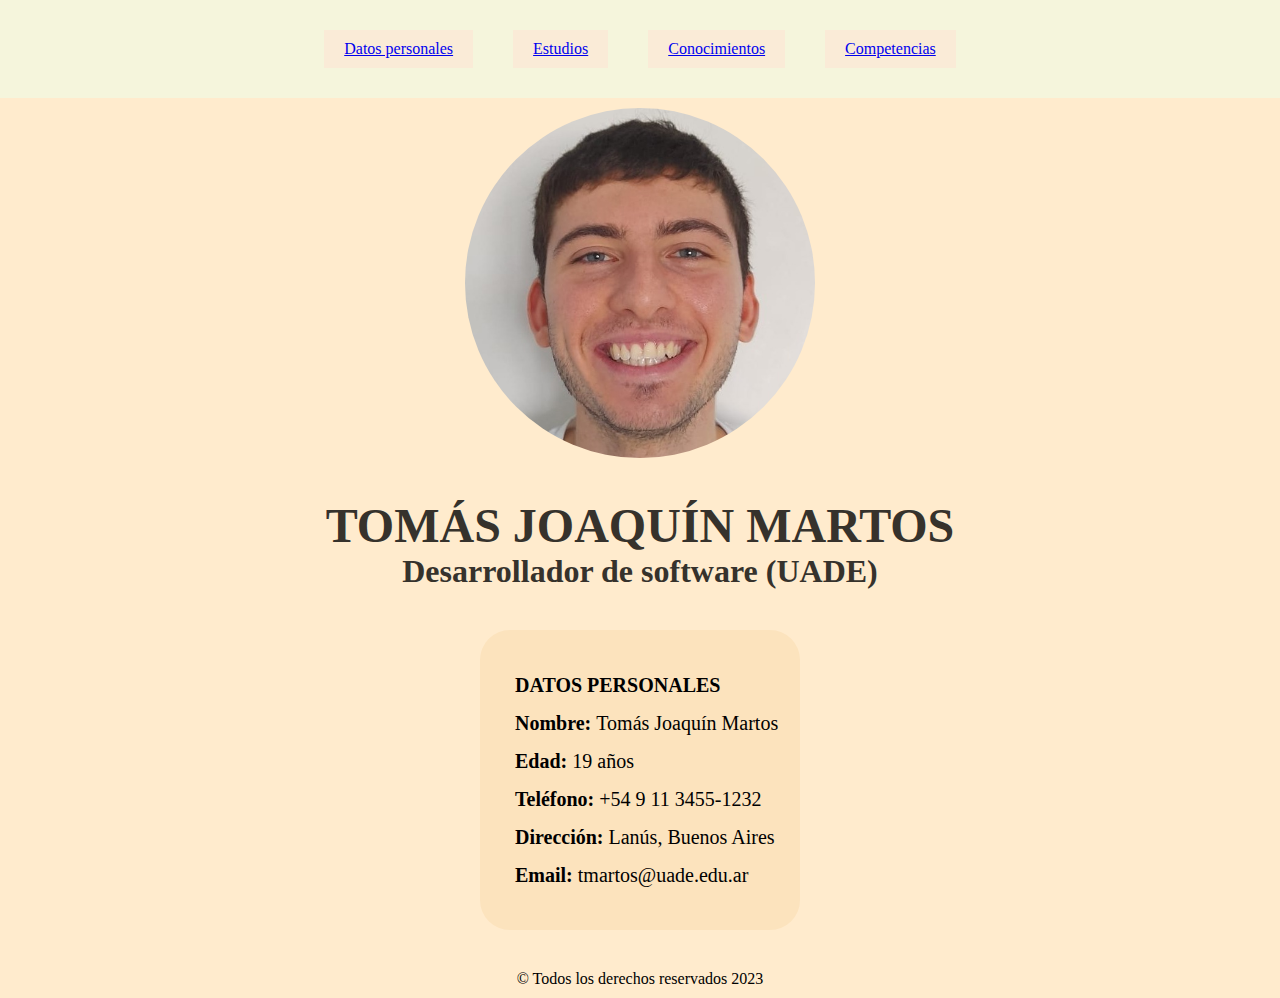
<file: index.html>
<!DOCTYPE html>
<html lang="es">

<head>
	<meta charset="UTF-8">
	<meta http-equiv="X-UA-Compatible" content="IE=edge">
	<meta name="viewport" content="width=device-width, initial-scale=1.0">
	<title>CV</title>
	<link rel="stylesheet" href="styles.css">
</head>

<body>
	<header>
		<nav>
			<ul>
				<li><a href="index.html"> Datos personales</a> </li>
				<li><a href="estudios.html">Estudios</a> </li>
				<li><a href="conocimiento.html">Conocimientos</a> </li>
				<li><a href="competencias.html">Competencias</a> </li>
			</ul>
		</nav>
	</header>
	<section id="hero">
		<img src="img/foto cv.jpeg" alt="" height="350px">
		<div class="titulo">
			<h1>TOMÁS JOAQUÍN MARTOS</h1>
			<h2>Desarrollador de software (UADE)</h2>
		</div>
		<div class="datos">
			<ul>
				<li><b>DATOS PERSONALES</b></li>
				<li><b>Nombre: </b>Tomás Joaquín Martos</li>
				<li><b>Edad:</b> 19 años </li>
				<li><b>Teléfono:</b> +54 9 11 3455-1232</li>
				<li><b>Dirección: </b>Lanús, Buenos Aires</li>
				<li><b>Email: </b>tmartos@uade.edu.ar</li>
			</ul>
		</div>

		<footer>
			© Todos los derechos reservados 2023
		</footer>
	</section>

	
	

	
</body>

</html>
</file>
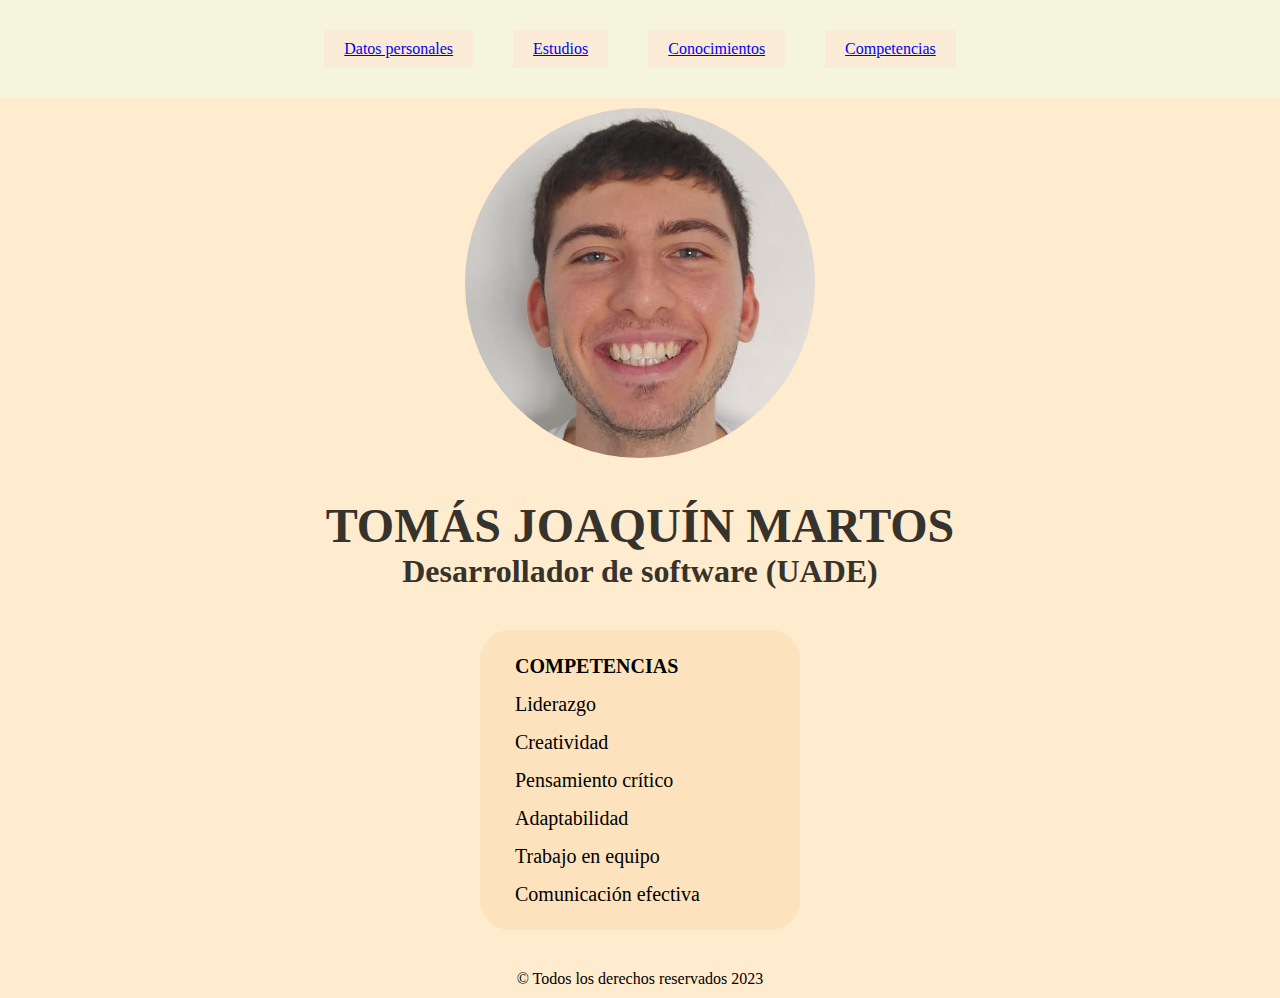
<file: competencias.html>
<!DOCTYPE html>
<html lang="es">

<head>
	<meta charset="UTF-8">
	<meta http-equiv="X-UA-Compatible" content="IE=edge">
	<meta name="viewport" content="width=device-width, initial-scale=1.0">
	<title>CV</title>
	<link rel="stylesheet" href="styles.css">
</head>

<body>
	<header>
		<nav>
			<ul>
				<li><a href="index.html"> Datos personales</a> </li>
				<li><a href="estudios.html">Estudios</a> </li>
				<li><a href="conocimiento.html">Conocimientos</a> </li>
				<li><a href="competencias.html">Competencias</a> </li>
			</ul>
		</nav>
	</header>
	<section id="hero">
		<img src="img/foto cv.jpeg" alt="" height="350px">
		<div class="titulo">
			<h1>TOMÁS JOAQUÍN MARTOS</h1>
			<h2>Desarrollador de software (UADE)</h2>
		</div>
		<div class="datos">
			<ul>
				<li><b>COMPETENCIAS</b></li>
				<li>Liderazgo</li>
				<li>Creatividad</li>
				<li>Pensamiento crítico</li>
				<li>Adaptabilidad</li>
				<li>Trabajo en equipo</li>
				<li>Comunicación efectiva</li>
			</ul>
		</div>
		<footer>
			© Todos los derechos reservados 2023
		</footer>
	</section>
	

	
</body>

</html>
</file>
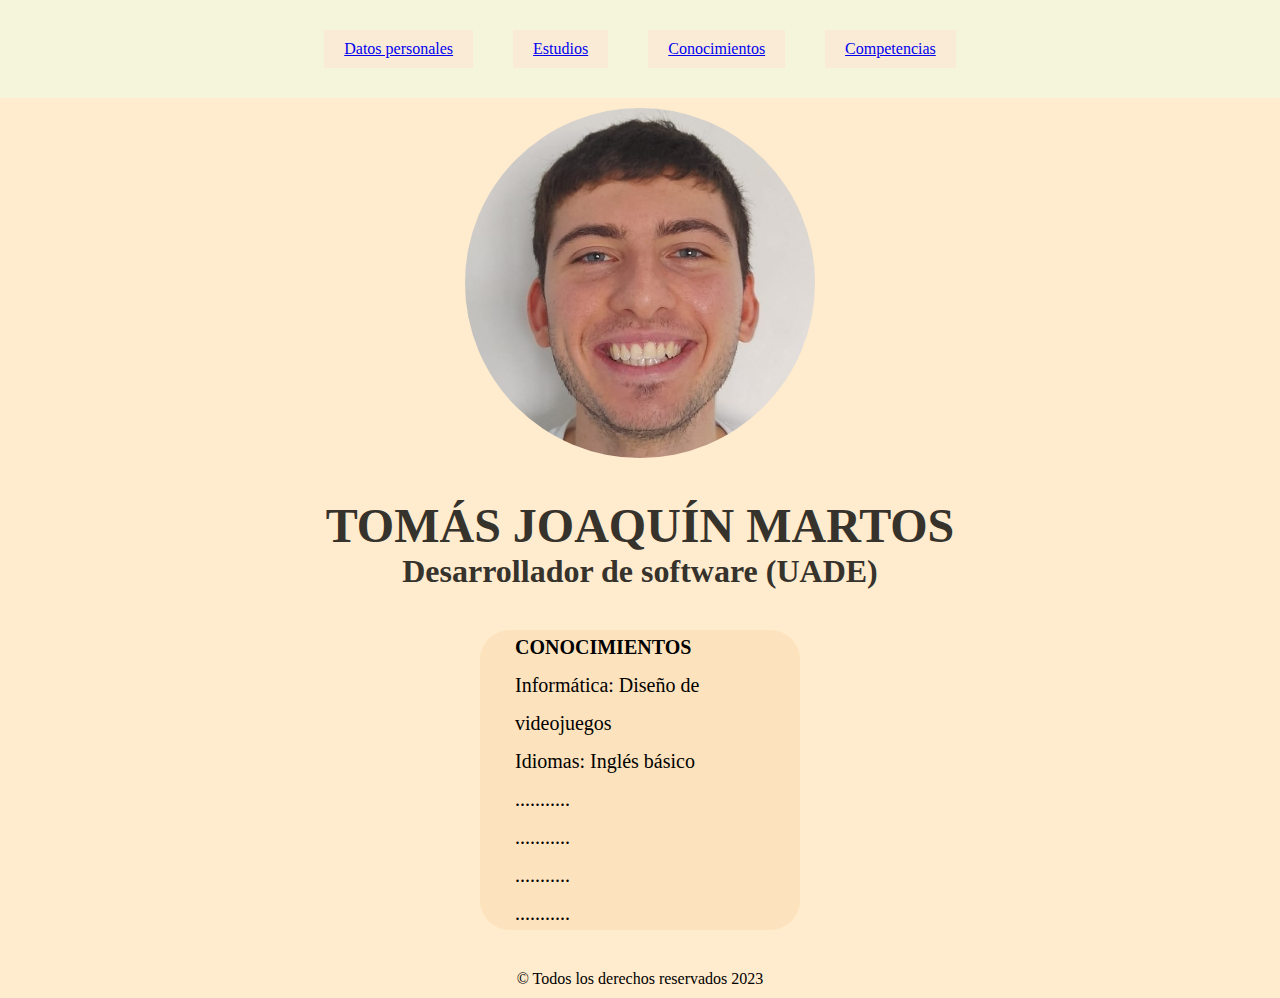
<file: conocimiento.html>
<!DOCTYPE html>
<html lang="es">

<head>
	<meta charset="UTF-8">
	<meta http-equiv="X-UA-Compatible" content="IE=edge">
	<meta name="viewport" content="width=device-width, initial-scale=1.0">
	<title>CV</title>
	<link rel="stylesheet" href="styles.css">
</head>

<body>
	<header>
		<nav>
			<ul>
				<li><a href="index.html"> Datos personales</a> </li>
				<li><a href="estudios.html">Estudios</a> </li>
				<li><a href="conocimiento.html">Conocimientos</a> </li>
				<li><a href="competencias.html">Competencias</a> </li>
			</ul>
		</nav>
	</header>
	<section id="hero">
		<img src="img/foto cv.jpeg" alt="" height="350px">
		<div class="titulo">
			<h1>TOMÁS JOAQUÍN MARTOS</h1>
			<h2>Desarrollador de software (UADE)</h2>
		</div>
		<div class="datos">
			<ul>
				<li><b>CONOCIMIENTOS</b></li>
				<li>Informática: Diseño de videojuegos</li>
				<li>Idiomas: Inglés básico</li>
				<li>...........</li>
				<li>...........</li>
				<li>...........</li>
				<li>...........</li>
			</ul>
		</div>
		<footer>
			© Todos los derechos reservados 2023
		</footer>
	</section>
	

	
</body>

</html>
</file>
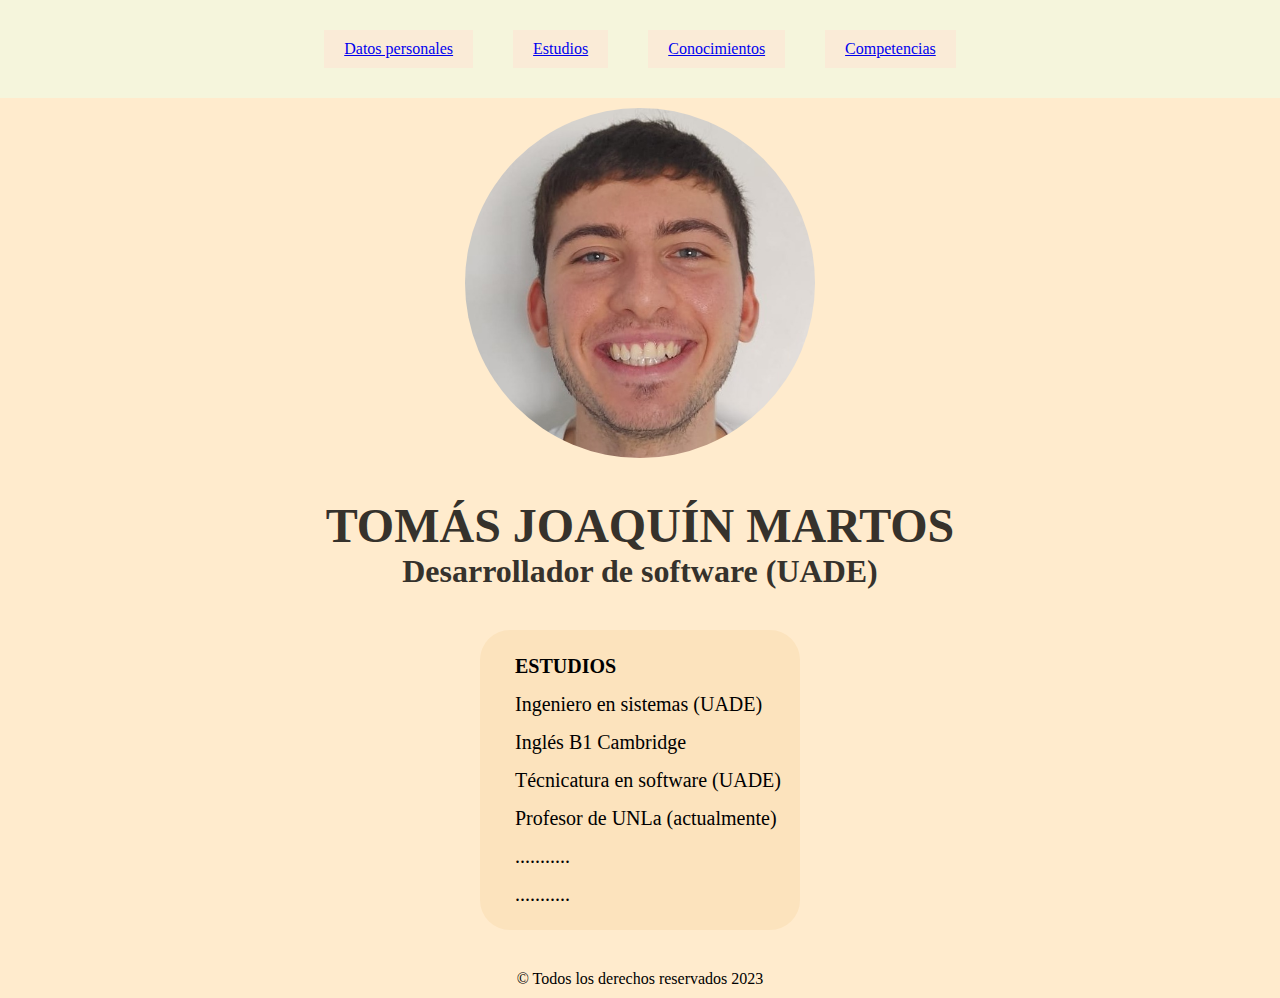
<file: estudios.html>
<!DOCTYPE html>
<html lang="es">

<head>
	<meta charset="UTF-8">
	<meta http-equiv="X-UA-Compatible" content="IE=edge">
	<meta name="viewport" content="width=device-width, initial-scale=1.0">
	<title>CV</title>
	<link rel="stylesheet" href="styles.css">
</head>

<body>
	<header>
		<nav>
			<ul>
				<li><a href="index.html"> Datos personales</a> </li>
				<li><a href="estudios.html">Estudios</a> </li>
				<li><a href="conocimiento.html">Conocimientos</a> </li>
				<li><a href="competencias.html">Competencias</a> </li>
			</ul>
		</nav>
	</header>
	<section id="hero">
		<img src="img/foto cv.jpeg" alt="" height="350px">
		<div class="titulo">
			<h1>TOMÁS JOAQUÍN MARTOS</h1>
			<h2>Desarrollador de software (UADE)</h2>
		</div>
		<div class="datos">
			<ul>
				<li><b>ESTUDIOS</b></li>
				<li>Ingeniero en sistemas (UADE)</li>
				<li>Inglés B1 Cambridge</li>
				<li>Técnicatura en software (UADE)</li>
				<li>Profesor de UNLa (actualmente)</li>
				<li>...........</li>
				<li>........... 	</li>
			</ul>
		</div>
		<footer>
			© Todos los derechos reservados 2023
		</footer>
	</section>
	

	
</body>

</html>
</file>
<file: styles.css>
* {
    box-sizing: border-box;
    margin: 0;
    padding: 0;
}

section {
    height: 100vh;
}

#hero img{
    border-radius: 300px;
}

#hero {
    background-color: blanchedalmond;
    display: flex;
    flex-direction: column;
    justify-content: center;
    align-items: center;
    gap: 40px;
    height: 900px;
}

#hero .titulo{
    text-align: center;
    color: rgb(54, 50, 44);
}

#hero .datos{
    height: 300px;
    width: 320px;
    background-color:rgb(252, 227, 189);
    border-radius: 30px;
    display: flex;
    flex-direction: column;
    justify-content: center;
    align-items: baseline;
    padding-left: 35px;
    font-size: 20px;
}

#hero .datos ul li{
    list-style: none;
    line-height:1.9;
}


section#hero h1 {
    font-size: 3rem;
}

section#hero h2 {
    font-size: 2rem;
}

header {
    position: sticky;
    top: 0;
    padding-top: 30px;
    padding-bottom: 30px;
    background-color: beige;
}

nav ul {
    display: flex;
    justify-content: center;
    list-style: none;
}

nav ul li {
    margin-left: 20px;
    margin-right: 20px;
    padding: 10px 20px;
    background-color: antiquewhite
}

.oval-image {
    border-radius: 50%;
}
</file>
